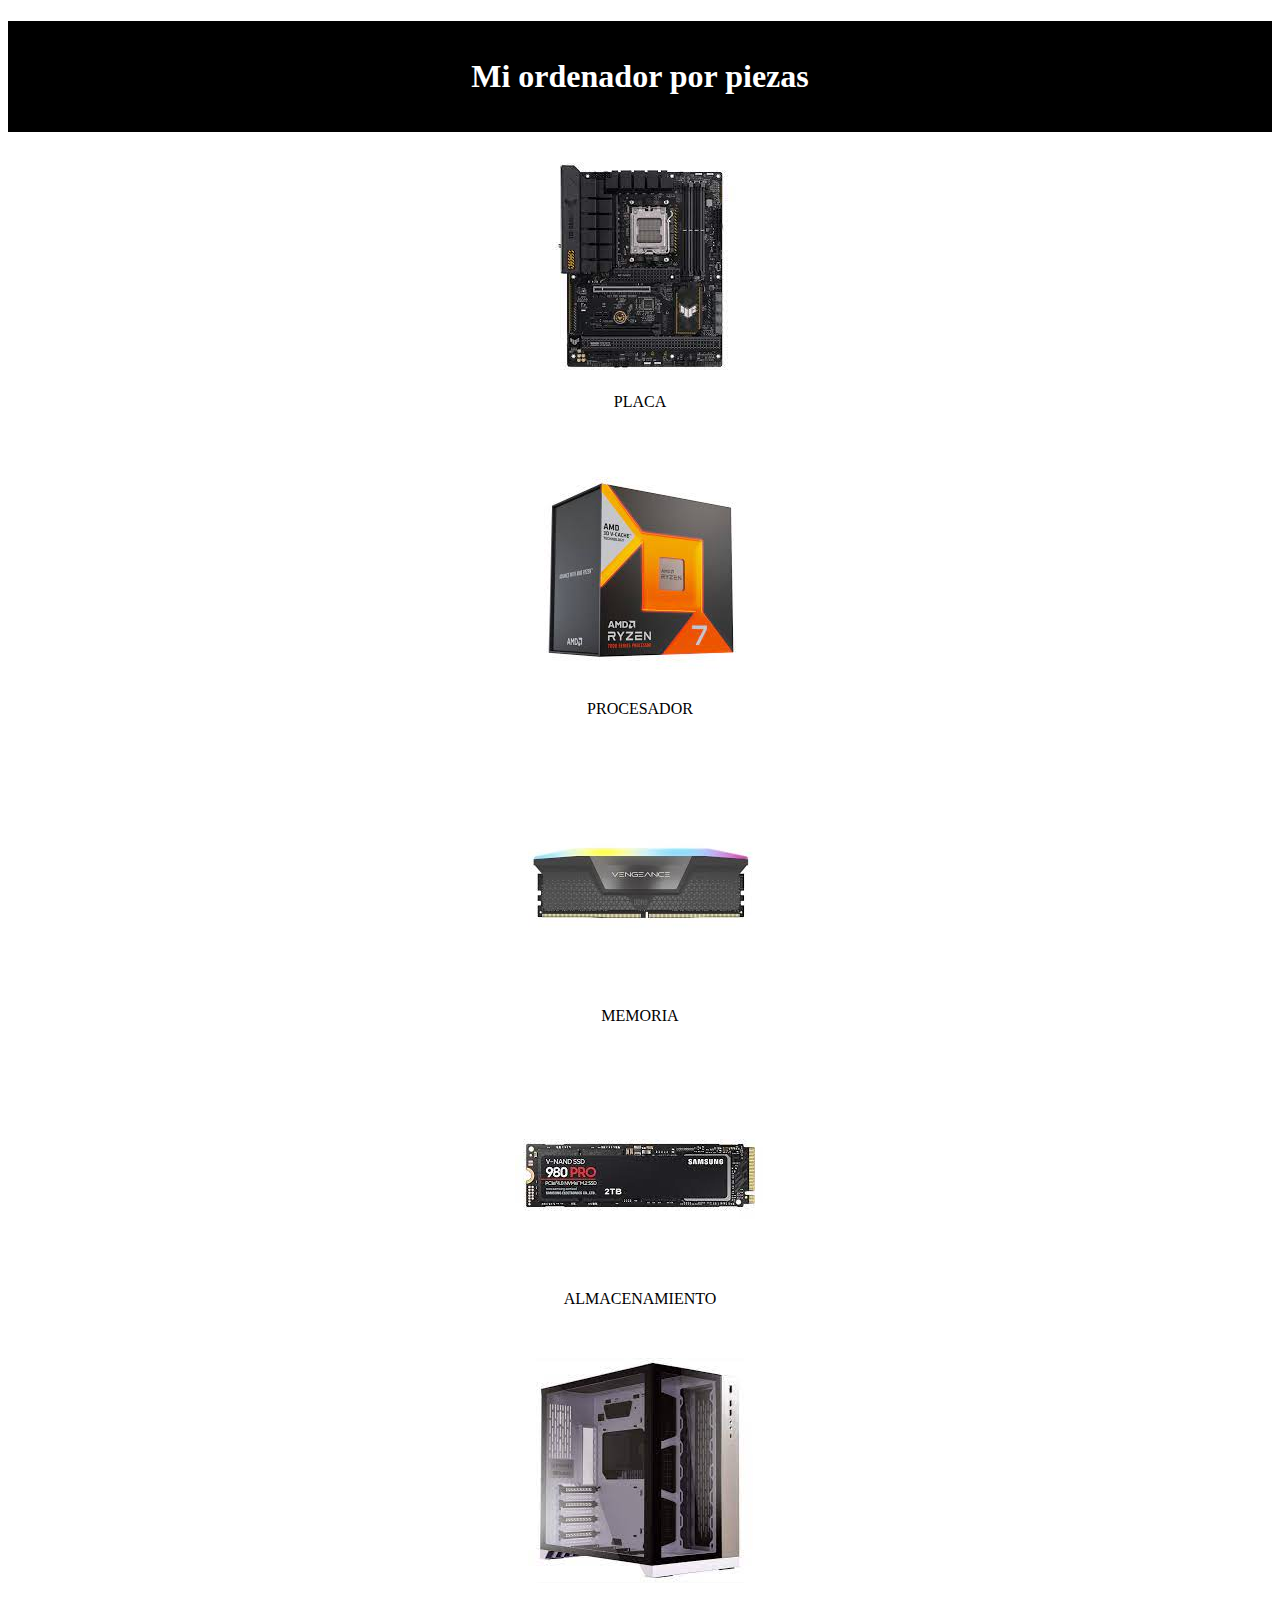
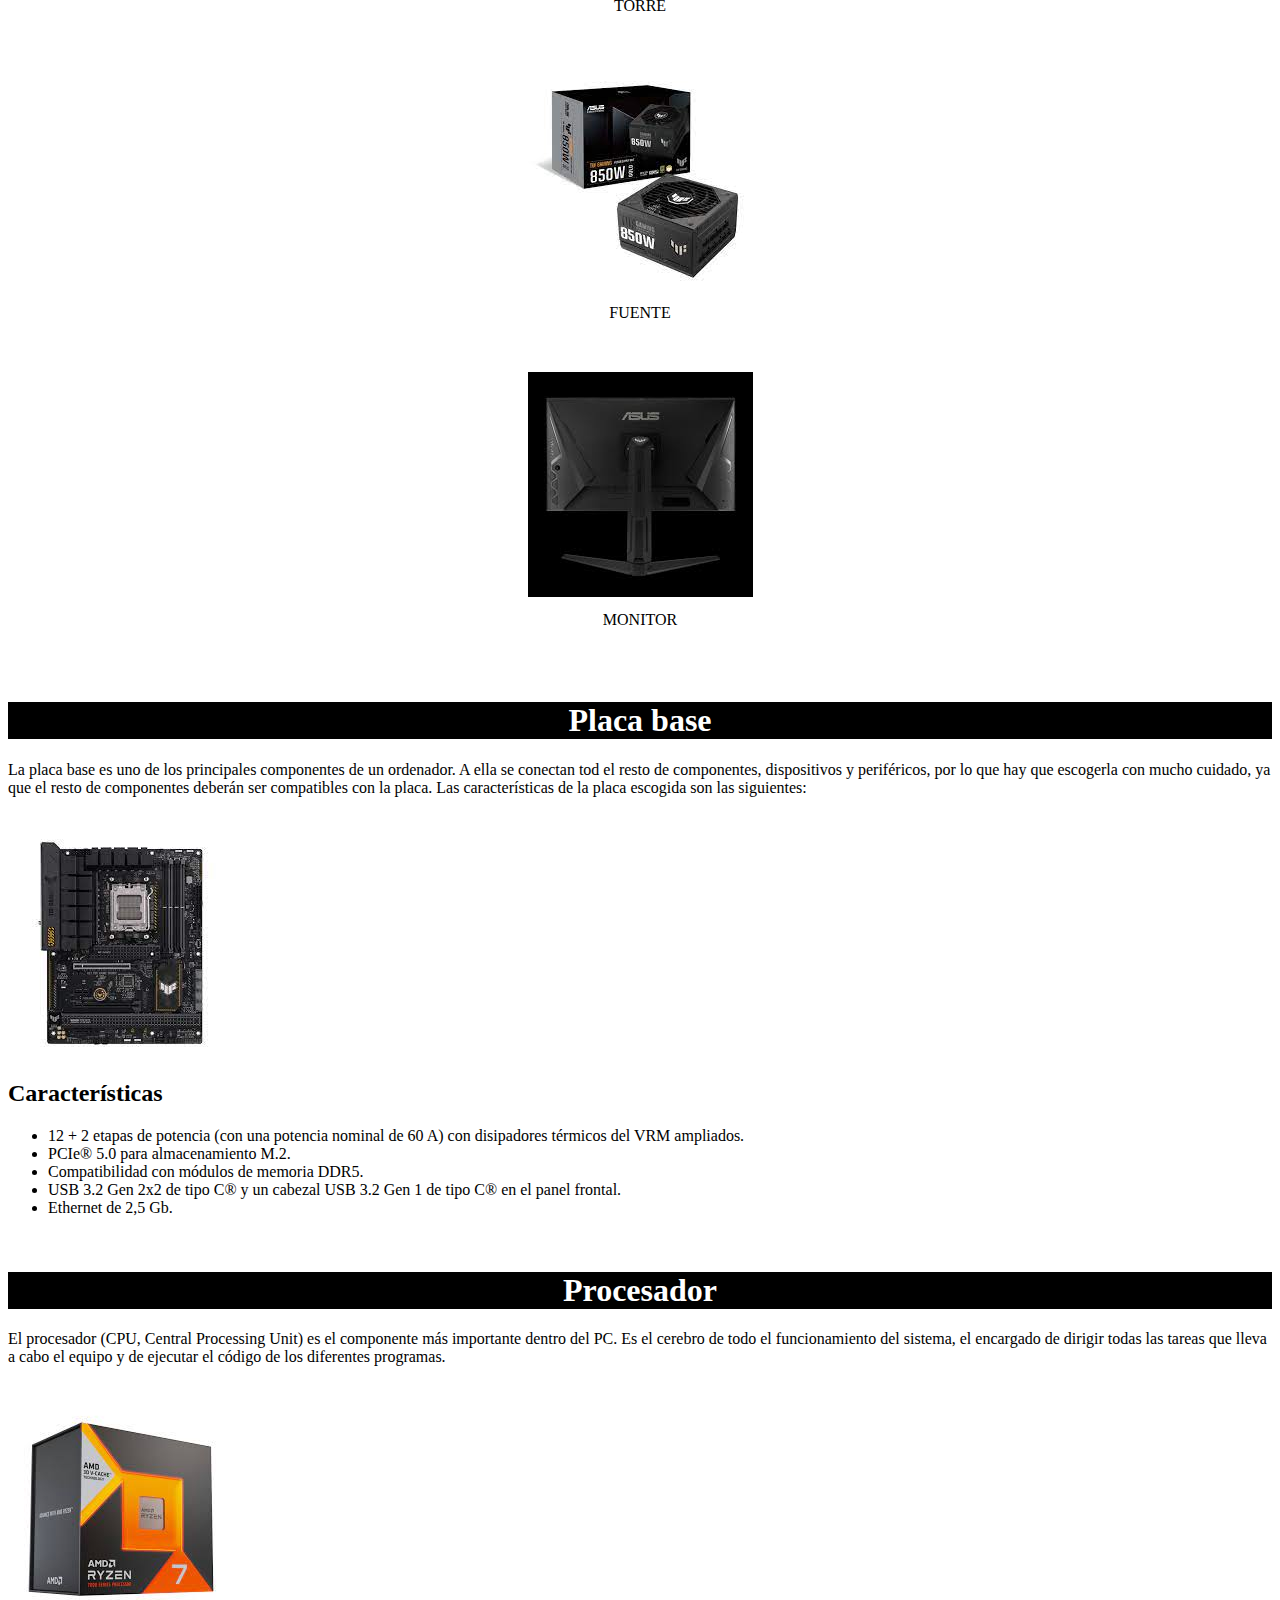
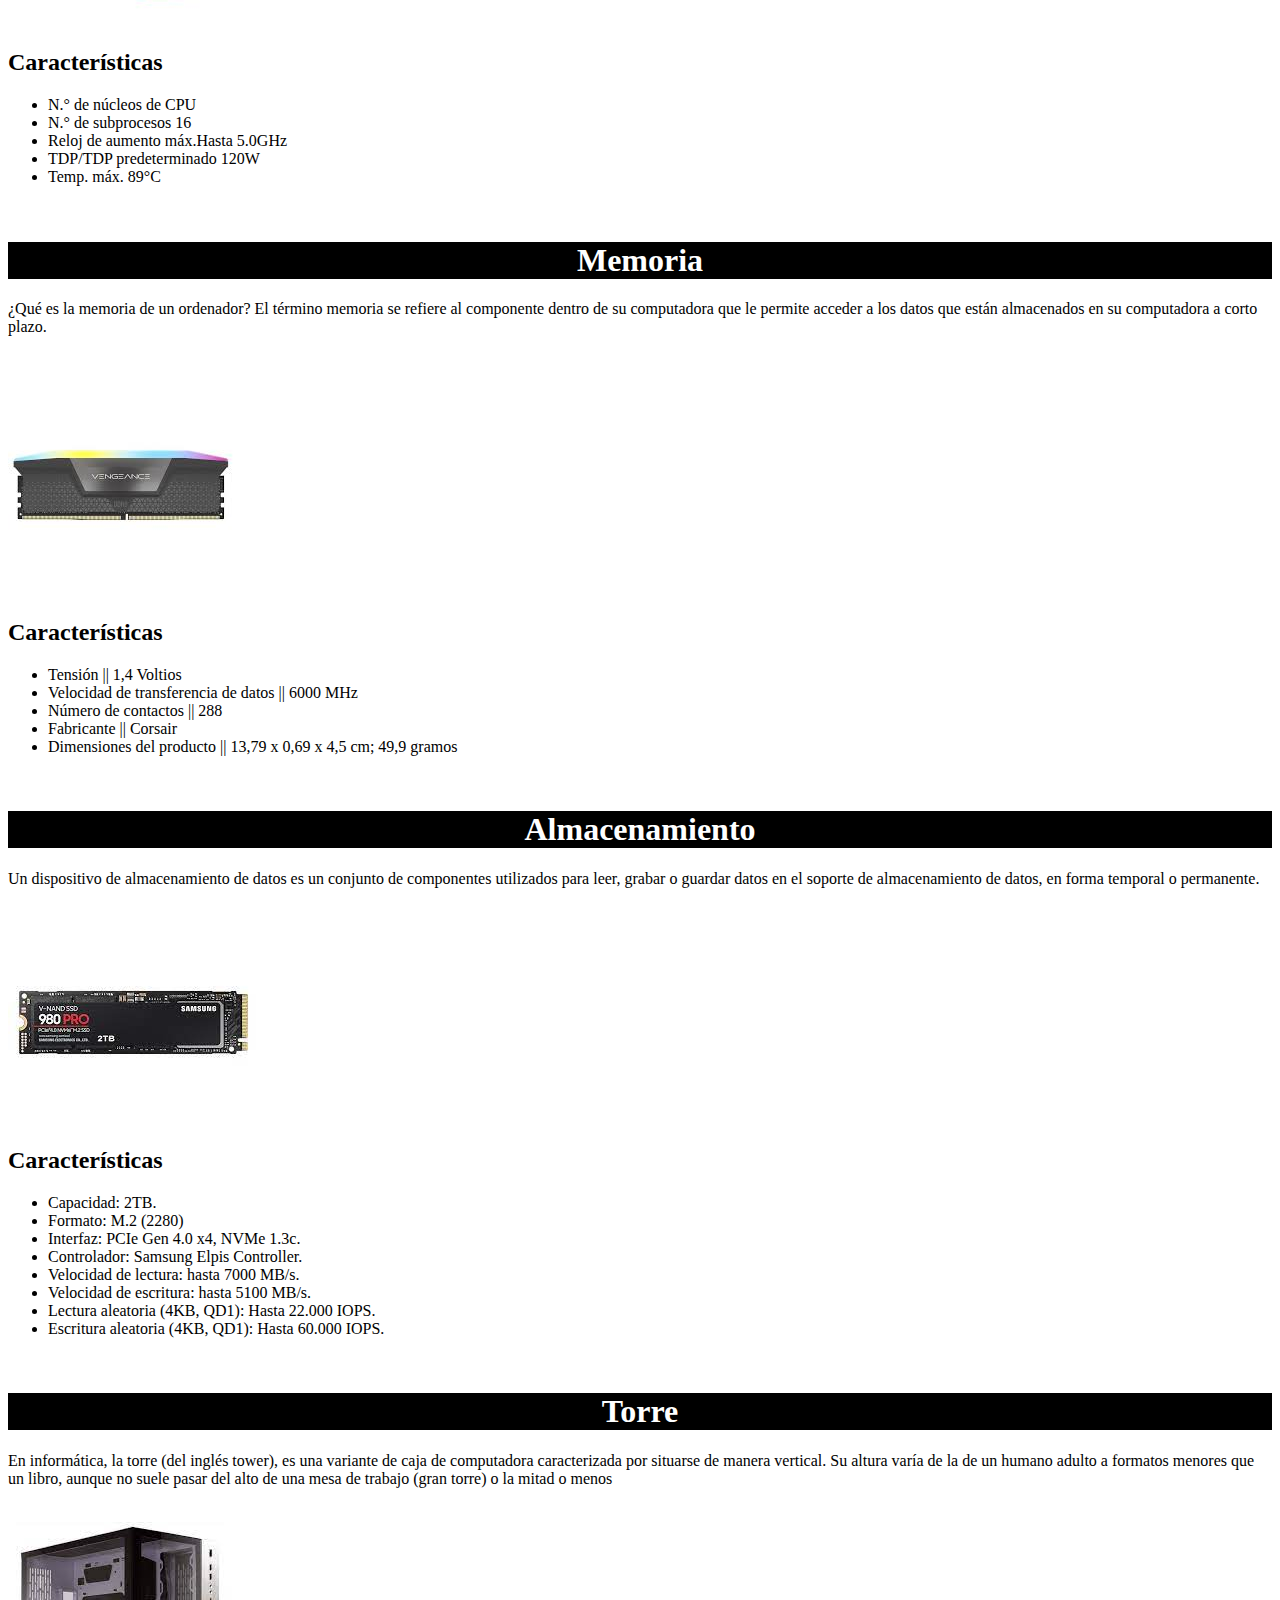
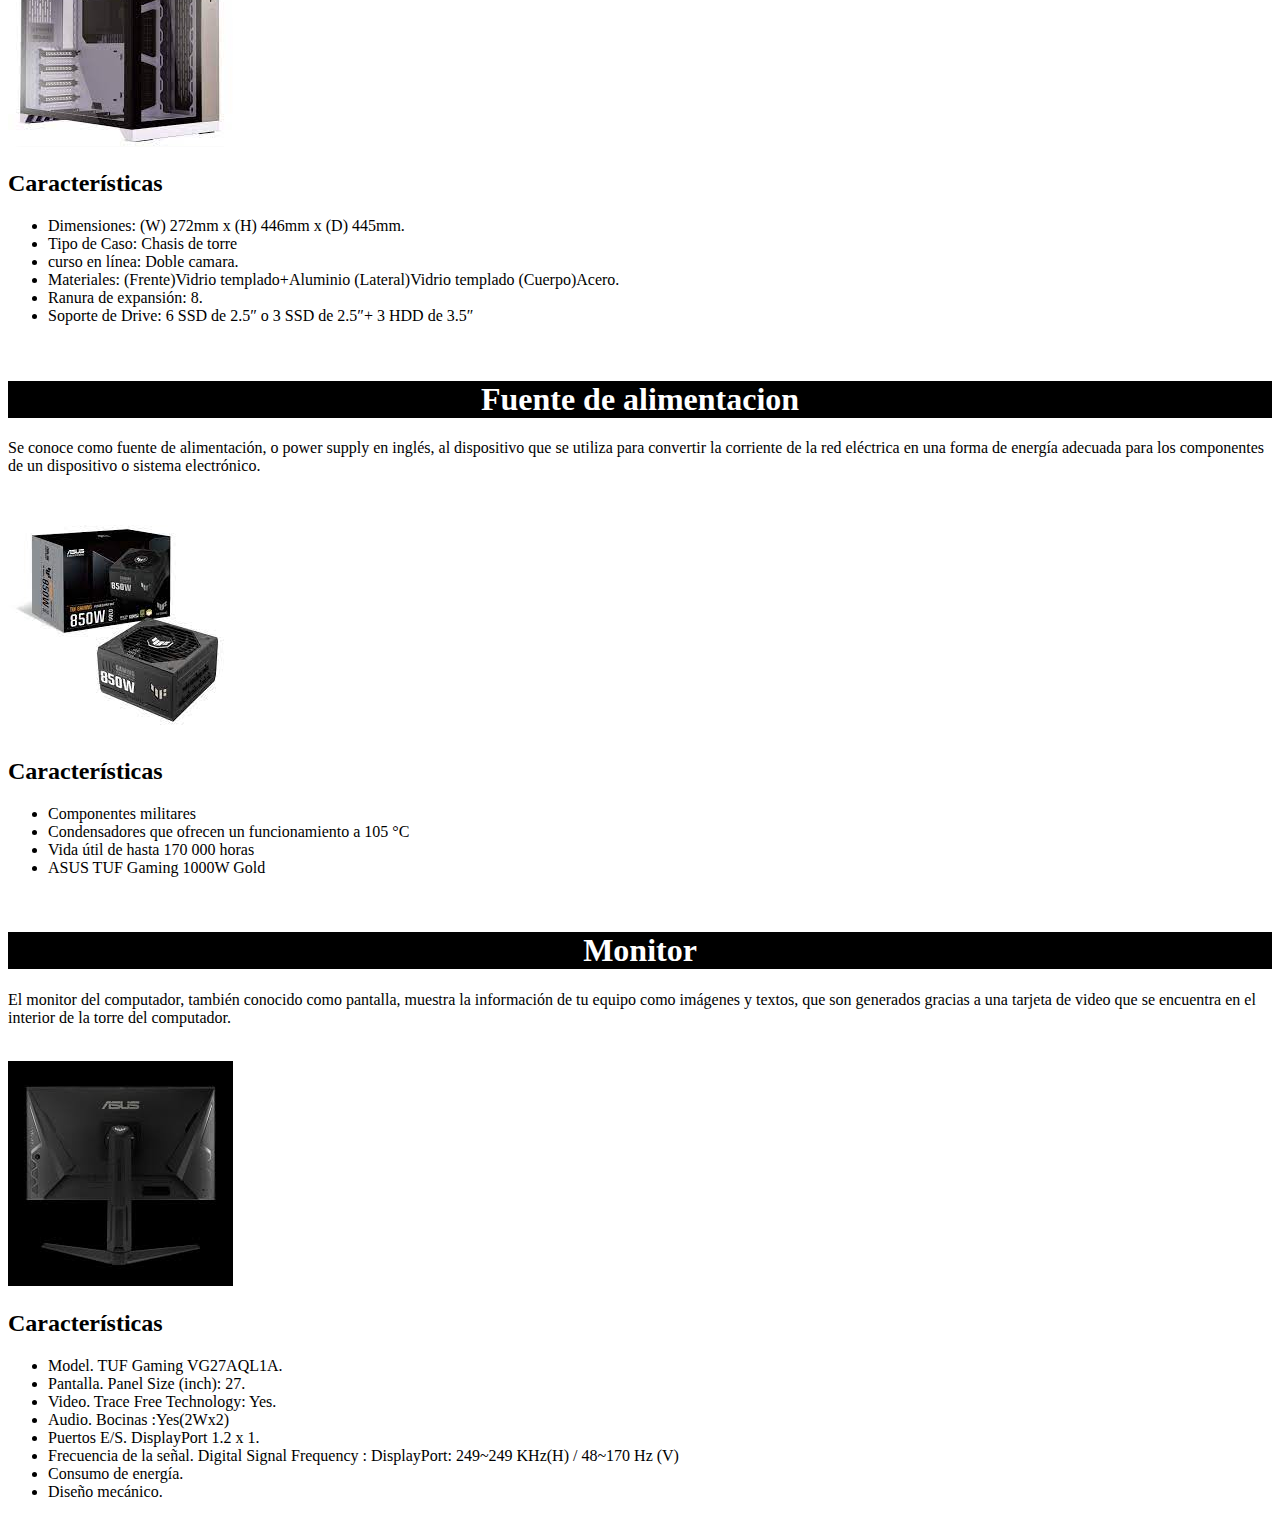
<file: index.html>
<!DOCTYPE html>
<html lang="en">
<head>
    <meta charset="UTF-8">
    <meta name="viewport" content="width=device-width, initial-scale=1.0">
    <title>index</title>
    <link rel="stylesheet" href="estilo1.css">
</head>
<body>
    <h1><br><center>Mi ordenador por piezas</center><br></h1>
<figure>
    <a href="#Placa"><img src="descarga.jpg" alt="placa"></a>
    <figcaption>PLACA</figcaption>
</figure>
<br>
<figure>
    <a href="#Procesador"><img src="descarga (1).jpg" alt="procesador"></a>
    <figcaption>PROCESADOR</figcaption>
</figure>
<br>
<figure>
    <a href="#Memoria"><img src="descarga (2).jpg" alt="memoria"></a>
    <figcaption>MEMORIA</figcaption>
</figure>
<br>
<figure>
    <a href="#Almacenamiento"><img src="descarga (3).jpg" alt="almacenamiento"></a>
    <figcaption>ALMACENAMIENTO</figcaption>
</figure>
<br>
<figure>
    <a href="#Torre"><img src="descarga (4).jpg" alt="torre"></a>
    <figcaption>TORRE</figcaption>
</figure>
<br>
<figure>
    <a href="#Fuente"><img src="descarga (5).jpg" alt=""></a>
    <figcaption>FUENTE</figcaption>
</figure>
<br>
<figure>
    <a href="Monitor"><img src="descarga (6).jpg" alt="pc"></a>
    <figcaption>MONITOR</figcaption>
</figure>


<br>
<br>
    <h1 id="Placa"><center>Placa base</center></h1>
    <p>La placa base es uno de los principales componentes de un ordenador.
       A ella se conectan tod el resto de componentes, dispositivos y periféricos,
       por lo que hay que escogerla con mucho cuidado, ya que el resto de componentes
       deberán ser compatibles con la placa. Las características de la placa escogida
       son las siguientes:
    </p>
    <br>
    <img src="descarga.jpg" alt="PLACA">
    <br>
    <h2>Características</h2>
    <ul>
        <li>12 + 2 etapas de potencia (con una potencia nominal de 60 A) 
            con disipadores térmicos del VRM ampliados.</li>
        <li>PCIe® 5.0 para almacenamiento M.2.</li>
        <li>Compatibilidad con módulos de memoria DDR5.</li>
        <li>USB 3.2 Gen 2x2 de tipo C® y un cabezal USB 3.2 Gen 1 de tipo C® en el panel frontal.</li>
        <li>Ethernet de 2,5 Gb.</li>
    </ul>

<br>

<h1 id="Procesador"><center>Procesador</center></h1>
<p>El procesador (CPU, Central Processing Unit) es el componente más importante dentro del PC. 
    Es el cerebro de todo el funcionamiento del sistema, el encargado de dirigir todas las 
    tareas que lleva a cabo el equipo y de ejecutar el código de los diferentes programas.</p>
<br>
<img src="descarga (1).jpg" alt="">
<br>
<h2>Características</h2>
<ul>
    <li>N.° de núcleos de CPU</li>
    <li>N.° de subprocesos 16</li>
    <li>Reloj de aumento máx.Hasta 5.0GHz</li>
    <li>TDP/TDP predeterminado 120W</li>
    <li>Temp. máx. 89°C</li>
</ul>

<br>

<h1 id="Memoria"><center>Memoria</center></h1>
<p>¿Qué es la memoria de un ordenador?
    El término memoria se refiere al componente dentro de su computadora que le permite acceder
    a los datos que están almacenados en su computadora a corto plazo.</p>
<br>
<img src="descarga (2).jpg" alt="">
<br>
<h2>Características</h2>
<ul>
    <li>Tensión	|| 1,4 Voltios</li>
    <li>Velocidad de transferencia de datos	|| 6000 MHz</li>
    <li>Número de contactos	|| 288</li>
    <li>Fabricante	|| Corsair</li>
    <li>Dimensiones del producto	|| 13,79 x 0,69 x 4,5 cm; 49,9 gramos</li>
</ul>
<br>
<h1 id="Almacenamiento"><center>Almacenamiento </center></h1>
<p>Un dispositivo de almacenamiento de datos es un conjunto de componentes utilizados para leer, 
    grabar o guardar datos en el soporte de almacenamiento de datos, en forma temporal o permanente.</p>
<br>
<img src="descarga (3).jpg" alt="">
<br>
<h2>Características</h2>
<ul>
    <li>Capacidad: 2TB.</li>
    <li>Formato: M.2 (2280)</li>
    <li>Interfaz: PCIe Gen 4.0 x4, NVMe 1.3c.</li>
    <li>Controlador: Samsung Elpis Controller.</li>
    <li>Velocidad de lectura: hasta 7000 MB/s.</li>
    <li>Velocidad de escritura: hasta 5100 MB/s.</li>
    <li>Lectura aleatoria (4KB, QD1): Hasta 22.000 IOPS.</li>
    <li>Escritura aleatoria (4KB, QD1): Hasta 60.000 IOPS.</li>
</ul>
<br>
<h1 id="Torre"><center>Torre</center></h1>
<p>En informática, la torre (del inglés tower), es una variante de caja de computadora caracterizada 
    por situarse de manera vertical. Su altura varía de la de un humano adulto a formatos menores que 
    un libro, aunque no suele pasar del alto de una mesa de trabajo (gran torre) o la mitad o menos</p>
<br>
<img src="descarga (4).jpg" alt="">
<br>
<h2>Características</h2>
<ul>
    <li>Dimensiones: (W) 272mm x (H) 446mm x (D) 445mm.</li>
    <li>Tipo de Caso: Chasis de torre</li>
    <li>curso en línea: Doble camara.</li>
    <li>Materiales: (Frente)Vidrio templado+Aluminio (Lateral)Vidrio templado (Cuerpo)Acero.</li>
    <li>Ranura de expansión: 8.</li>
    <li>Soporte de Drive: 6 SSD de 2.5″ o 3 SSD de 2.5″+ 3 HDD de 3.5″</li>
</ul>
<br>
<h1 id="Fuente"><center>Fuente de alimentacion</center></h1>
<p>Se conoce como fuente de alimentación, o power supply en inglés, al dispositivo que se utiliza 
    para convertir la corriente de la red eléctrica en una forma de energía adecuada para los 
    componentes de un dispositivo o sistema electrónico.</p>
<br>
<img src="descarga (5).jpg" alt="">
<br>
<h2>Características</h2>
<ul>
    <li>Componentes militares</li>
    <li>Condensadores que ofrecen un funcionamiento a 105 °C</li>
    <li>Vida útil de hasta 170 000 horas</li>
    <li>ASUS TUF Gaming 1000W Gold</li>
</ul>
<br>
<h1 id="Monitor"><center>Monitor</center></h1>
<p>El monitor del computador, también conocido como pantalla, muestra la información de tu equipo 
    como imágenes y textos, que son generados gracias a una tarjeta de video que se encuentra en 
    el interior de la torre del computador.</p>
<br>
<img src="descarga (6).jpg" alt="">
<br>
<h2>Características</h2>
<ul>
    <li>Model. TUF Gaming VG27AQL1A.</li>
    <li>Pantalla. Panel Size (inch): 27.</li>
    <li>Video. Trace Free Technology: Yes.</li>
    <li>Audio. Bocinas :Yes(2Wx2)</li>
    <li>Puertos E/S. DisplayPort 1.2 x 1.</li>
    <li>Frecuencia de la señal. Digital Signal Frequency : DisplayPort: 249~249 KHz(H) / 48~170 Hz (V)</li>
    <li>Consumo de energía.</li>
    <li>Diseño mecánico.</li>
</ul>
</body>
</html>
</file>
<file: estilo1.css>
h1
{
    background-color:black;
    color:white
}
figure {
    text-align: center; /* Alinea la figura al centro */
  }

  figcaption {
    display: block; /* Hace que el figcaption se comporte como un bloque */
    margin-top: 10px; /* Espaciado superior entre la imagen y el texto */
  }
</file>
